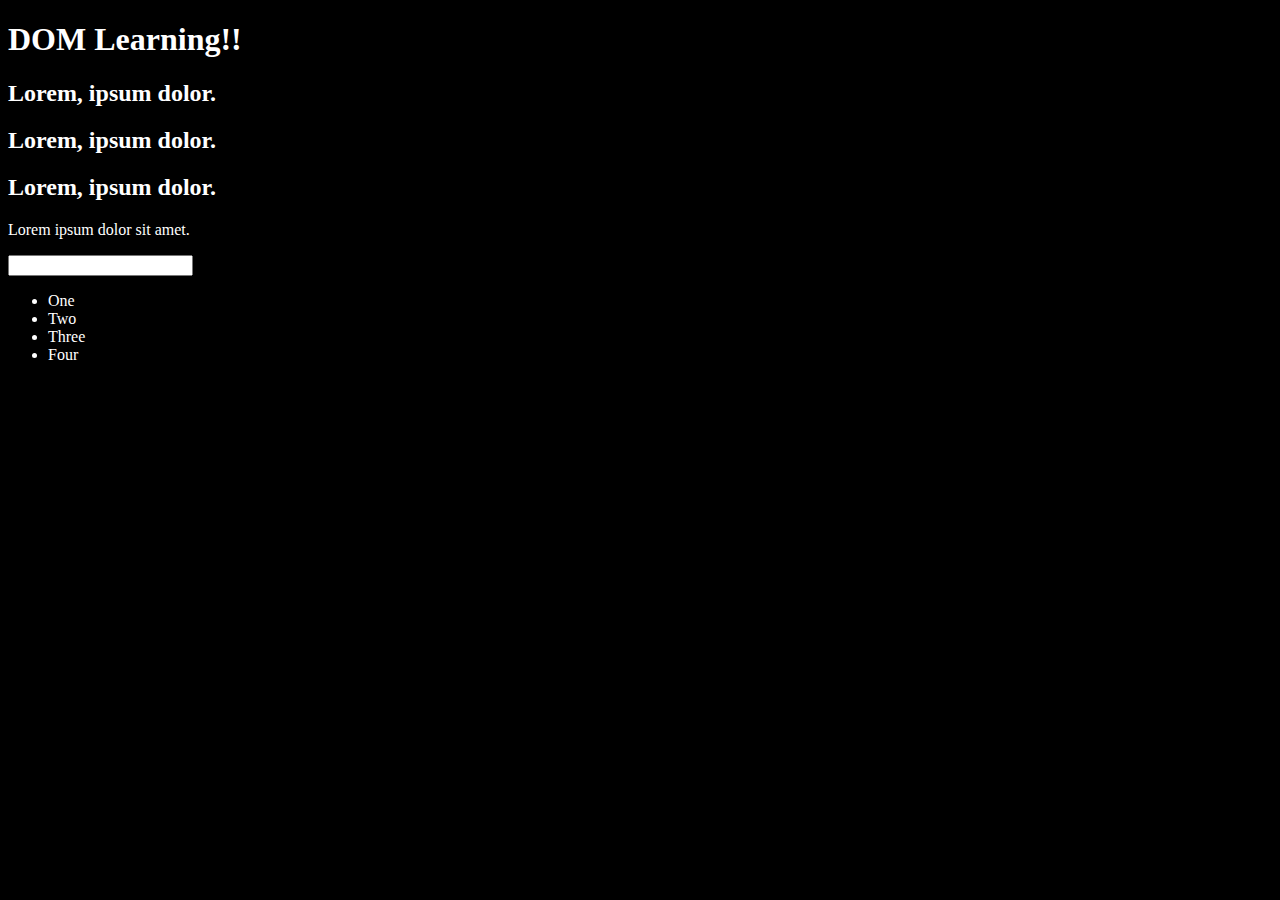
<file: 07-DOM/index.html>
<!DOCTYPE html>
<html lang="en">
<head>
    <meta charset="UTF-8">
    <meta name="viewport" content="width=device-width, initial-scale=1.0">
    <title>DOM Learning</title>
    <style>
        .bg-black{
            background-color: black;
            color: white;
        }
    </style>
</head>
<body class="bg-black">
    <div >
        <h1 id="heading" class="heading">DOM Learning!!</h1>
        <h2>Lorem, ipsum dolor.</h2>
        <h2>Lorem, ipsum dolor.</h2>
        <h2>Lorem, ipsum dolor.</h2>   
        <p>Lorem ipsum dolor sit amet.</p>
        <input type="password">


        <ul>
            <li class="list-items">One</li>
            <li class="list-items">Two</li>
            <li class="list-items">Three</li>
            <li class="list-items">Four</li>
        </ul>
    </div>
    </body>

    <!--
    ==============================
    DOM (Document Object Model) - Beginner Guide
    ==============================

    What is the DOM?
    ----------------
    The DOM is a programming interface for web documents. It represents the page so that programs (like JavaScript) can change the document structure, style, and content.

    Key Concepts:
    -------------
    1. **Document**: The whole HTML page loaded in the browser.
    2. **Elements/Nodes**: Every HTML tag (like <h1>, <p>, <ul>, etc.) is an element/node in the DOM tree.
    3. **Tree Structure**: The DOM organizes elements in a tree-like structure (parent, child, sibling relationships).
    4. **Accessing Elements**: You can use JavaScript to select and manipulate elements:
        - `document.getElementById('id')`
        - `document.getElementsByClassName('class')`
        - `document.getElementsByTagName('tag')`
        - `document.querySelector('selector')`
        - `document.querySelectorAll('selector')`
    5. **Changing Content**: You can change text, HTML, or attributes:
        - `element.textContent = 'New Text'`
        - `element.innerHTML = '<b>Bold</b>'`
        - `element.setAttribute('type', 'text')`
    6. **Changing Styles**: You can change CSS styles directly:
        - `element.style.color = 'red'`
        - `element.classList.add('my-class')`
    7. **Events**: You can make your page interactive by listening to events:
        - `element.addEventListener('click', function() { ... })`

    Why Learn the DOM?
    ------------------
    - DOM is the foundation for all web interactivity.
    - React (and other frameworks) use the DOM behind the scenes (React uses a "virtual DOM").
    - Understanding the DOM helps you debug, build dynamic UIs, and transition to frameworks like React.

    How This Helps With React:
    --------------------------
    - React components are like custom DOM elements.
    - React manages the DOM for you, but you need to understand how the DOM works to use React effectively.
    - Concepts like state, props, and events in React are easier if you know how the DOM works.

    How This Helps With Backend (Java/Express):
    -------------------------------------------
    - Backend sends data to the frontend, which updates the DOM.
    - Understanding the DOM helps you connect backend APIs to your UI.
    - You’ll use JavaScript to fetch data from the backend and update the DOM.

    Tips for Beginners:
    -------------------
    - Practice selecting and changing elements with JavaScript.
    - Try adding event listeners to buttons and inputs.
    - Experiment with changing styles and content dynamically.
    - Use browser DevTools (F12) to inspect and play with the DOM.

    Next Steps:
    -----------
    1. Get comfortable with DOM manipulation using plain JavaScript.
    2. Learn how to structure your code with functions and modules.
    3. Move to React for building complex UIs.
    4. Learn backend basics (Java/Express) to build full-stack apps.

    You’re on the right path! Mastering the DOM is the first step to becoming a great web developer.
    -->
    </html>
</body>
</html>
</file>
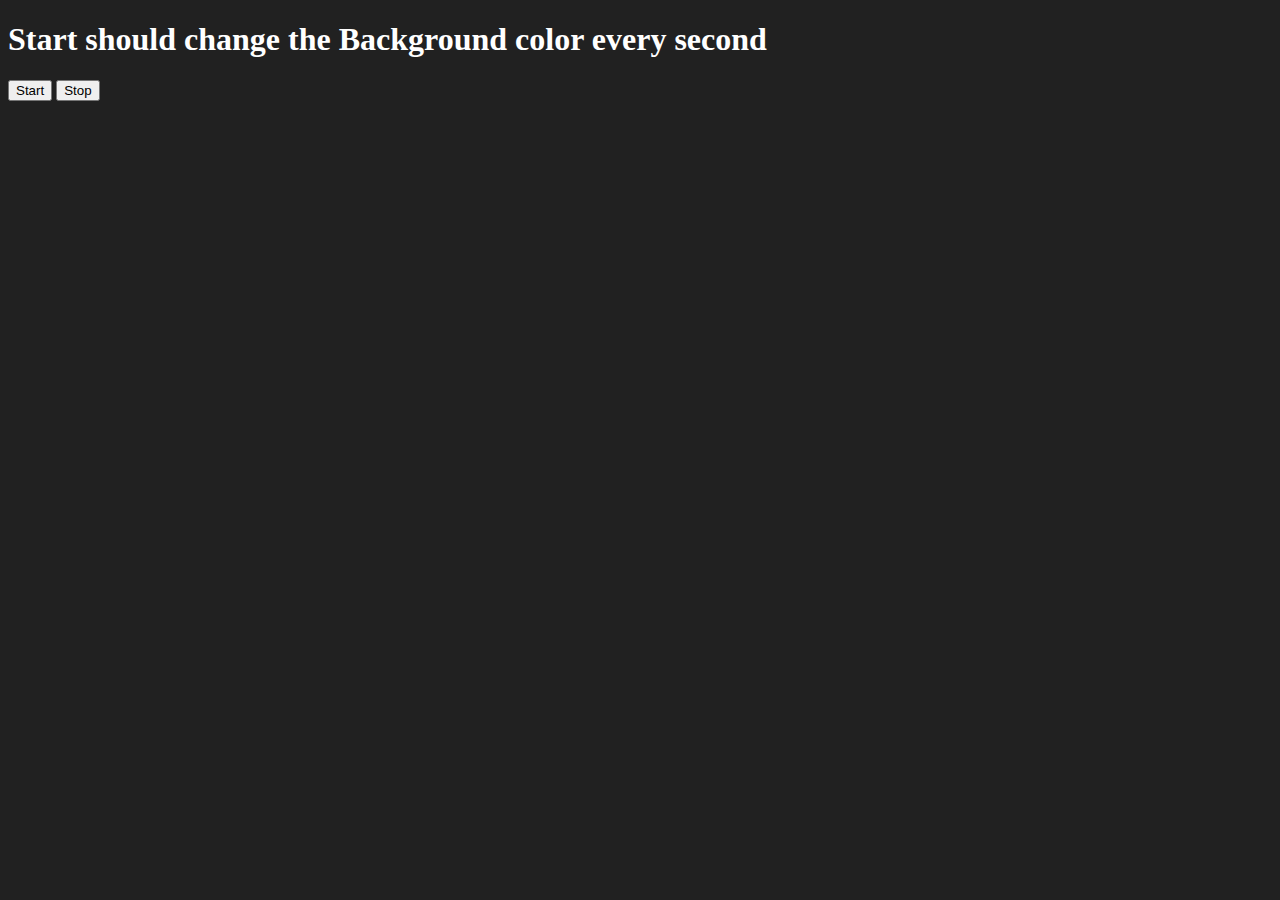
<file: 08-Projects/05 - Random Color Generator/index.html>
<!DOCTYPE html>
<html lang="en">
  <head>
    <meta charset="UTF-8" />
    <meta name="viewport" content="width=device-width, initial-scale=1.0" />
    <meta http-equiv="X-UA-Compatible" content="ie=edge" />
    <title>Number Guessing Game</title>
    
  </head>
  <body style="background-color: #212121; color: #fff">
    <h1>Start should change the Background color every second</h1>
    <button id="start">Start</button>
    <button id="stop">Stop</button>

    <p id="para"></p>
    <script src="script.js"></script>
  </body>
</html>
</file>
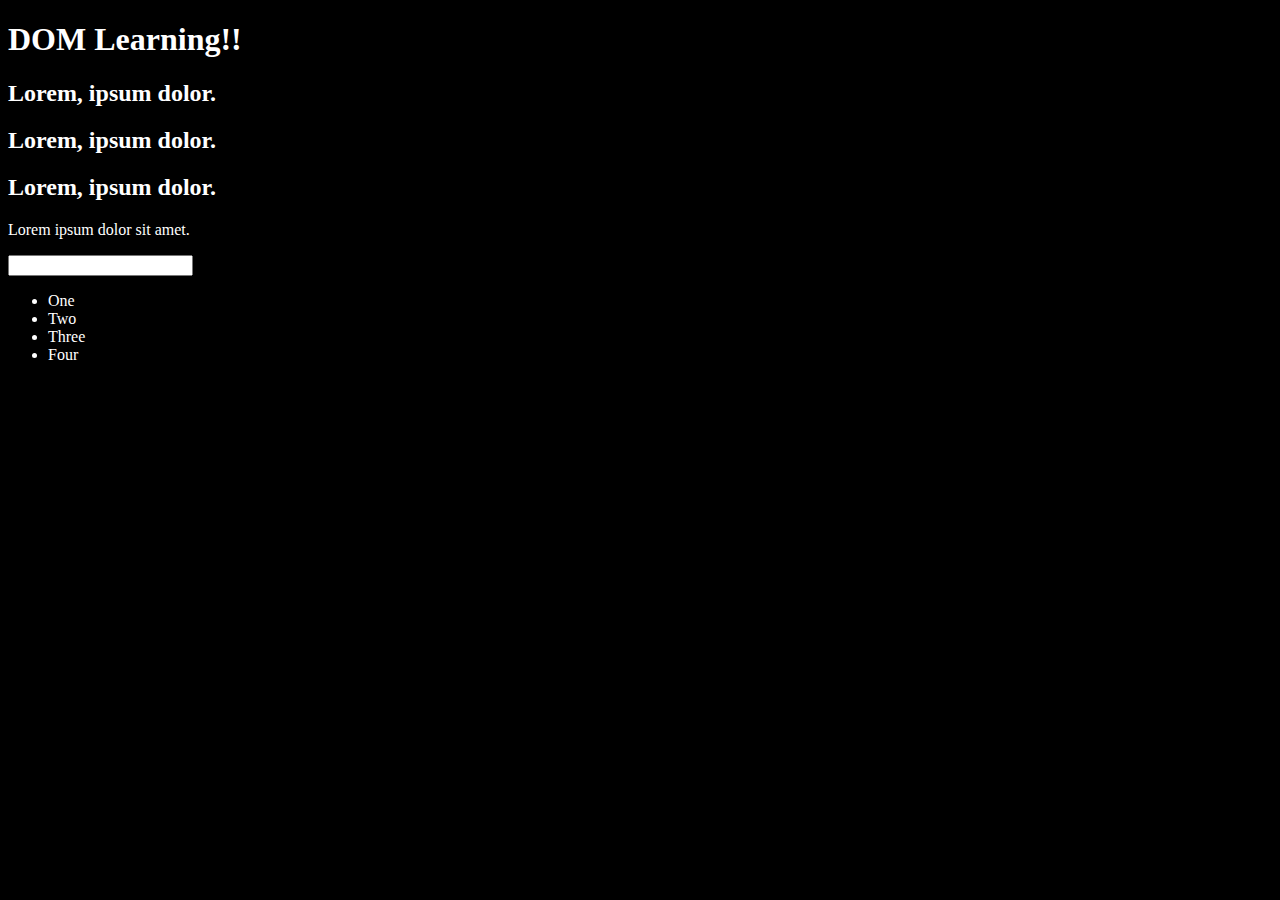
<file: 07-DOM/01_DOM.html>
<!DOCTYPE html>
<html lang="en">
<head>
    <meta charset="UTF-8">
    <meta name="viewport" content="width=device-width, initial-scale=1.0">
    <title>DOM Learning</title>
    <style>
        .bg-black{
            background-color: black;
            color: white;
        }
    </style>
</head>
<body class="bg-black">
    <div >
        <h1 id="heading" class="heading">DOM Learning!!</h1>
        <h2>Lorem, ipsum dolor.</h2>
        <h2>Lorem, ipsum dolor.</h2>
        <h2>Lorem, ipsum dolor.</h2>   
        <p>Lorem ipsum dolor sit amet.</p>
        <input type="password">


        <ul>
            <li class="list-items">One</li>
            <li class="list-items">Two</li>
            <li class="list-items">Three</li>
            <li class="list-items">Four</li>
        </ul>
    </div>
    </body>

    
    <!--
    ==============================
    DOM (Document Object Model) - Beginner Guide
    ==============================

    What is the DOM?
    ----------------
    The DOM is a programming interface for web documents. It represents the page so that programs (like JavaScript) can change the document structure, style, and content.

    Key Concepts:
    -------------
    1. **Document**: The whole HTML page loaded in the browser.
    2. **Elements/Nodes**: Every HTML tag (like <h1>, <p>, <ul>, etc.) is an element/node in the DOM tree.
    3. **Tree Structure**: The DOM organizes elements in a tree-like structure (parent, child, sibling relationships).
    4. **Accessing Elements**: You can use JavaScript to select and manipulate elements:
        - `document.getElementById('id')`
        - `document.getElementsByClassName('class')`
        - `document.getElementsByTagName('tag')`
        - `document.querySelector('selector')`
        - `document.querySelectorAll('selector')`
    5. **Changing Content**: You can change text, HTML, or attributes:
        - `element.textContent = 'New Text'`
        - `element.innerHTML = '<b>Bold</b>'`
        - `element.setAttribute('type', 'text')`
    6. **Changing Styles**: You can change CSS styles directly:
        - `element.style.color = 'red'`
        - `element.classList.add('my-class')`
    7. **Events**: You can make your page interactive by listening to events:
        - `element.addEventListener('click', function() { ... })`

    Why Learn the DOM?
    ------------------
    - DOM is the foundation for all web interactivity.
    - React (and other frameworks) use the DOM behind the scenes (React uses a "virtual DOM").
    - Understanding the DOM helps you debug, build dynamic UIs, and transition to frameworks like React.

    How This Helps With React:
    --------------------------
    - React components are like custom DOM elements.
    - React manages the DOM for you, but you need to understand how the DOM works to use React effectively.
    - Concepts like state, props, and events in React are easier if you know how the DOM works.

    How This Helps With Backend (Java/Express):
    -------------------------------------------
    - Backend sends data to the frontend, which updates the DOM.
    - Understanding the DOM helps you connect backend APIs to your UI.
    - You’ll use JavaScript to fetch data from the backend and update the DOM.

    Tips for Beginners:
    -------------------
    - Practice selecting and changing elements with JavaScript.
    - Try adding event listeners to buttons and inputs.
    - Experiment with changing styles and content dynamically.
    - Use browser DevTools (F12) to inspect and play with the DOM.

    Next Steps:
    -----------
    1. Get comfortable with DOM manipulation using plain JavaScript.
    2. Learn how to structure your code with functions and modules.
    3. Move to React for building complex UIs.
    4. Learn backend basics (Java/Express) to build full-stack apps.

    You’re on the right path! Mastering the DOM is the first step to becoming a great web developer.
    -->
    </html>
</body>
</html>
</file>
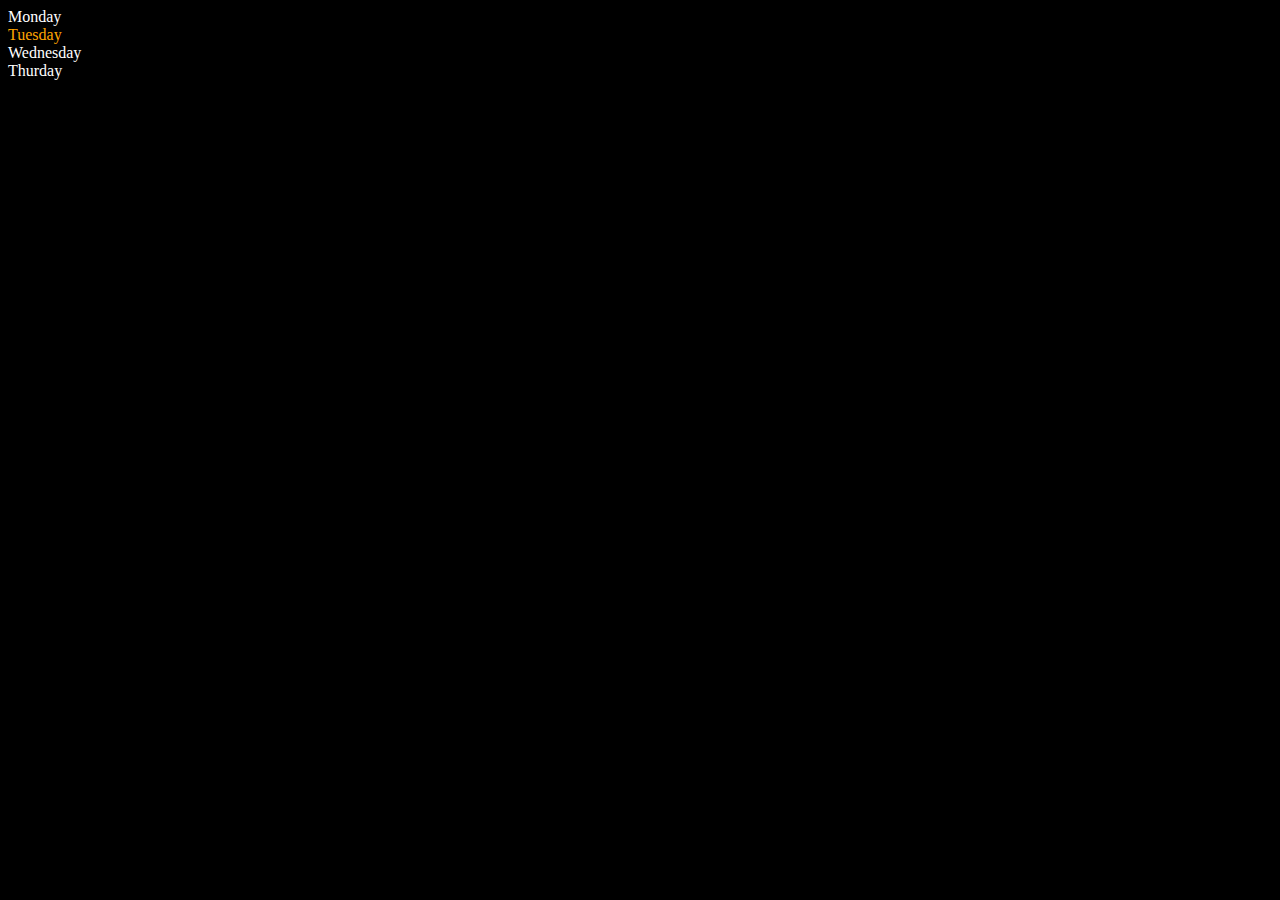
<file: 07-DOM/02_DOM.html>
<!DOCTYPE html>
<html lang="en">
<head>
    <meta charset="UTF-8">
    <meta name="viewport" content="width=device-width, initial-scale=1.0">
    <title>Document</title>
</head>
<body style="background-color: black; color: white;">
    <div class="parent">
        <div class="day">Monday</div>
        <div class="day">Tuesday</div>
        <div class="day">Wednesday</div>
        <div class="day">Thurday</div>
    </div>
</body>
<script>
    const parent = document.querySelector('.parent');
    // console.log(parent);
    // console.log(parent.children);
    // console.log(parent.children[1].innerHTML = 'Sunday');    

    // for (let i = 0; i < parent.children.length; i++) {
    //     console.log(parent.children[i].innerHTML);
    // }    

    parent.children[1].style.color = 'orange'; 
    // console.log(parent.firstElementChild);
    // console.log(parent.lastElementChild);


    const day1 = document.querySelector('.day');
    // console.log(day1);

    // console.log(day1.parentElement);
    // console.log(day1.nextElementSibling);
    
    console.log("NODES: ", parent.childNodes);
    
</script>
</html>
</file>
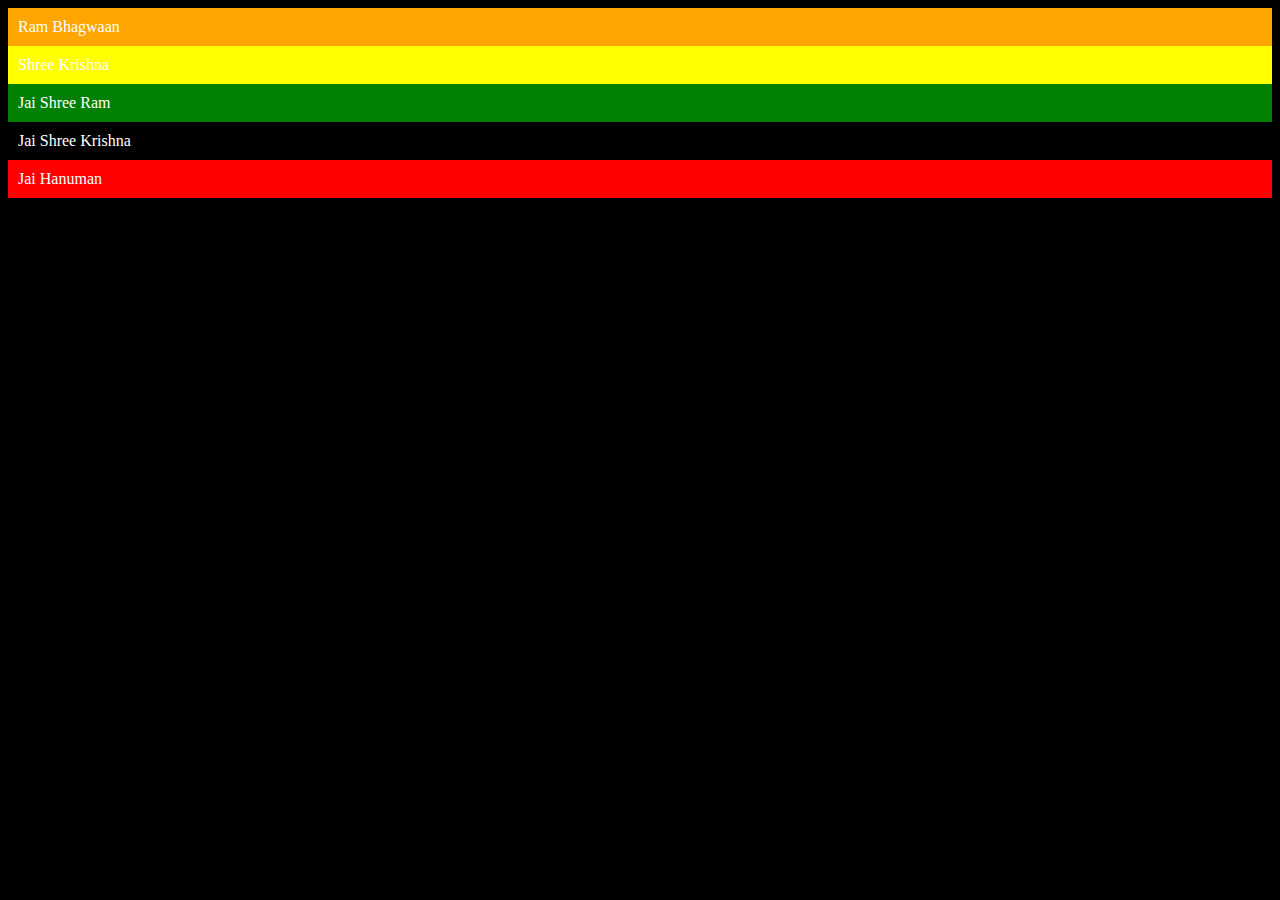
<file: 07-DOM/03_DOM.html>
<!-- Add Element on HTML Using JS -->


<!DOCTYPE html>
<html lang="en">
<head>
    <meta charset="UTF-8">
    <meta name="viewport" content="width=device-width, initial-scale=1.0">
    <title>Chai Aur Code</title>
</head>
<body style="background-color: black; color: white;">
    <script>
        const myFun = (inputText, color) => {

        const div = document.createElement('div');
        console.log(div);
        
        div.className = "main";
        div.id = Math.round(Math.random() * 10 + 1);
        div.setAttribute("title", "Generated Title");
        div.style.background = `${color}`;
        div.style.padding = '10px';

        // div.innerHTML = "Chai Aur Code";
        const addText = document.createTextNode(`${inputText}`);
        div.appendChild(addText);
        document.body.appendChild(div);

        }

        // myFun("Hello My Name is Siddhesh", "Red");

        
        for (let i = 0; i < 1; i++) {
            myFun("Ram Bhagwaan", "Orange");
            myFun("Shree Krishna", "Yellow");
            myFun("Jai Shree Ram", "green");
            myFun("Jai Shree Krishna", "yello");
            myFun("Jai Hanuman", "red");
        }
    </script>
</body>
</html>
</file>
